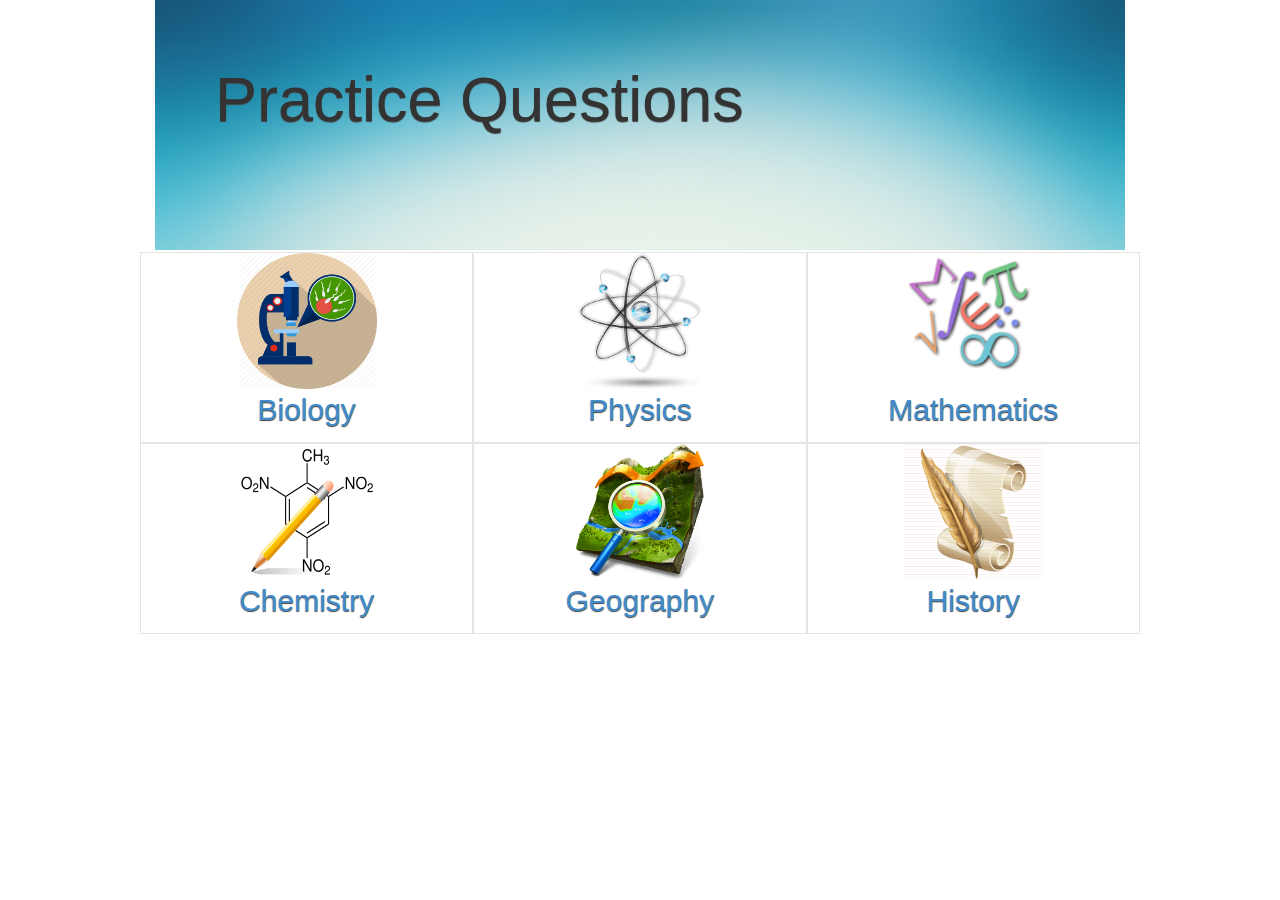
<file: Desktop/deskTop2/esQuiz/index.html>
<!DOCTYPE html>
<html ng-app="quizApp">
<head>
	<title>Practice Questions</title>
	<link rel="stylesheet" href="css/bootstrap.min.css">
	<link rel="stylesheet" href="css/style.css">
	<script src="scripts/angular.min.js"></script>
	<script src="scripts/angular-ui/angular-ui-router.js"></script>
    <script src="scripts/angular-route.min.js"></script>
    <script src="scripts/angular-resource.min.js"></script>
    <script src="scripts/angular-ui/ui-bootstrap-tpls.min.js"></script>
    <script src="js/app.js"></script>
    <script src="js/helperService.js"></script>
    <script src="js/quizCtrl.js"></script>
    <script src="js/createCtrl.js"></script>
    <script src="js/bioCtrl.js"></script>
</head>
<body ng-controller="quizCtrl">
   <div class="container">
      <div class="main">
      	<div ui-view></div>
      </div>
	
   </div>       
</body>
</html>
</file>
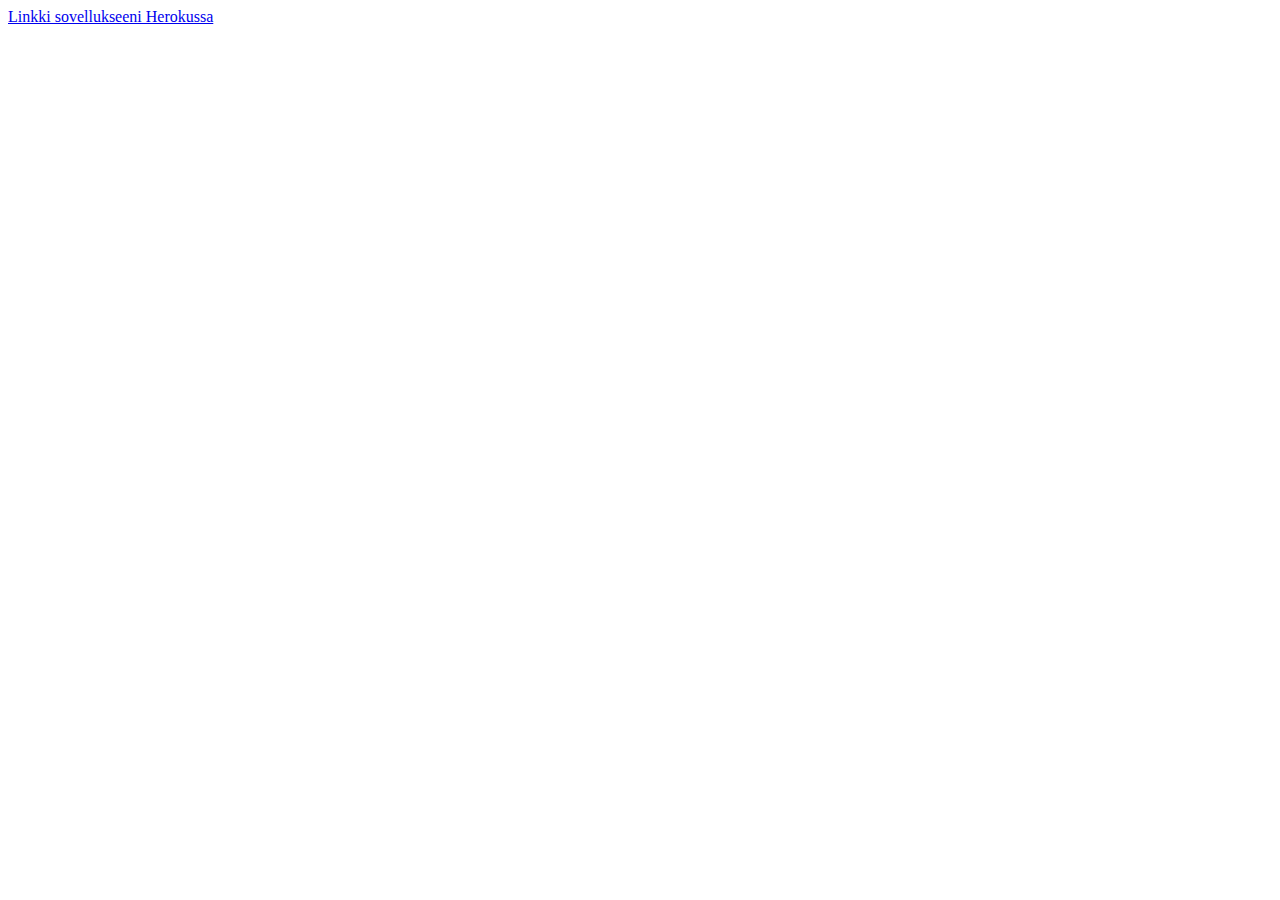
<file: Desktop/NewFolder/kesa2015-weso/wk6-42_LookMamaImInHeroku/src/index.html>
<!DOCTYPE html>
<!--
To change this license header, choose License Headers in Project Properties.
To change this template file, choose Tools | Templates
and open the template in the editor.
-->
<html>
    <head>
        <title>Look Mama, I'm in Heroku!</title>
        <meta charset="UTF-8">
        <meta name="viewport" content="width=device-width, initial-scale=1.0">
    </head>
    <body>
        <!-- Laita tähän linkki Herokussa sijaitsevaan sovellukseesi -->
        <a href="#">Linkki sovellukseeni Herokussa</a>
    </body>
</html>
</file>
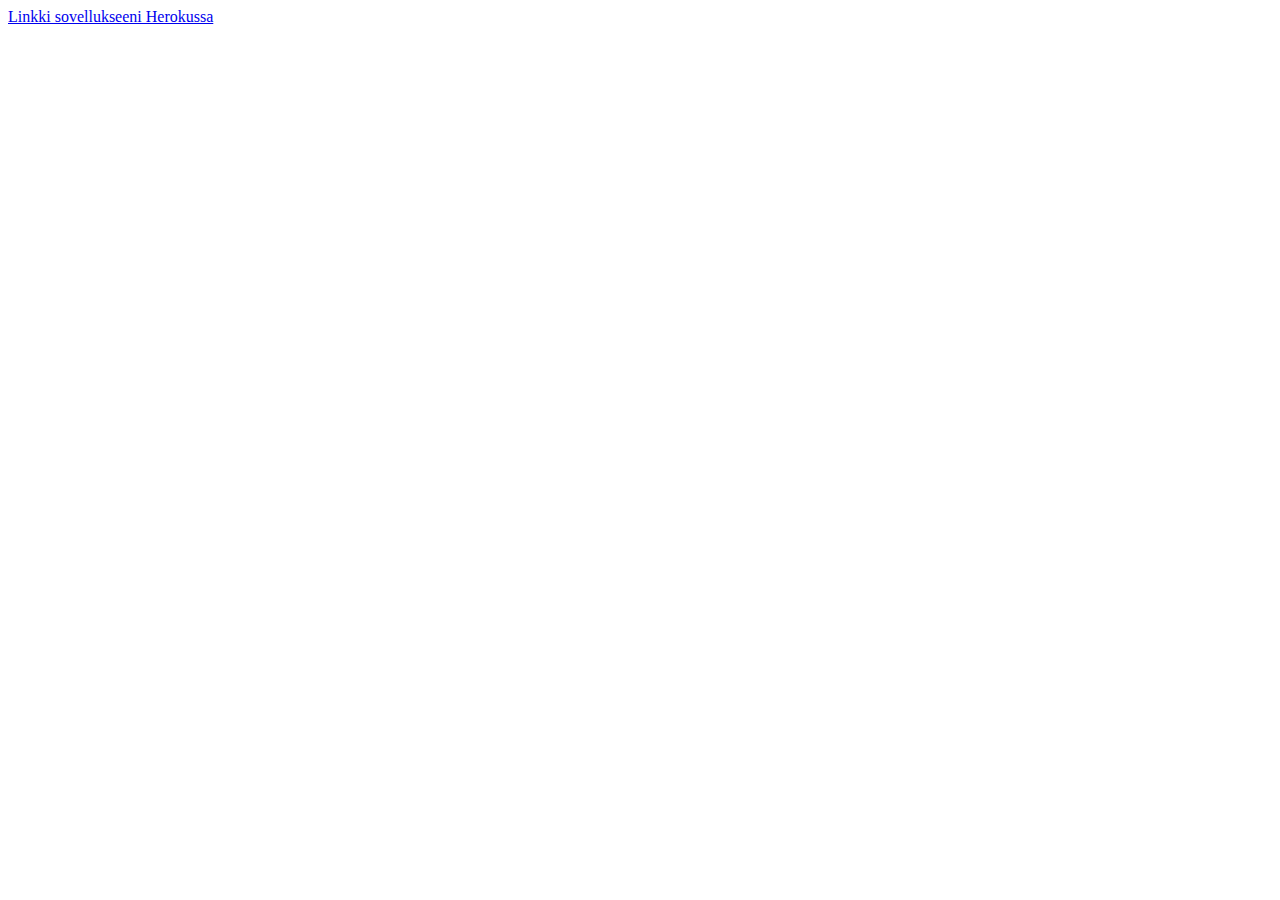
<file: Desktop/NewFolder/kesa2015-weso/wk6-43_ElokuvakirjastoOsa1/src/index.html>
<!DOCTYPE html>
<!--
To change this license header, choose License Headers in Project Properties.
To change this template file, choose Tools | Templates
and open the template in the editor.
-->
<html>
    <head>
        <title>Elokuvakirjasto osa 1</title>
        <meta charset="UTF-8">
        <meta name="viewport" content="width=device-width, initial-scale=1.0">
    </head>
    <body>
        <!-- Laita tähän linkki Herokussa sijaitsevaan sovellukseesi -->
        <a href="#">Linkki sovellukseeni Herokussa</a>
    </body>
</html>
</file>
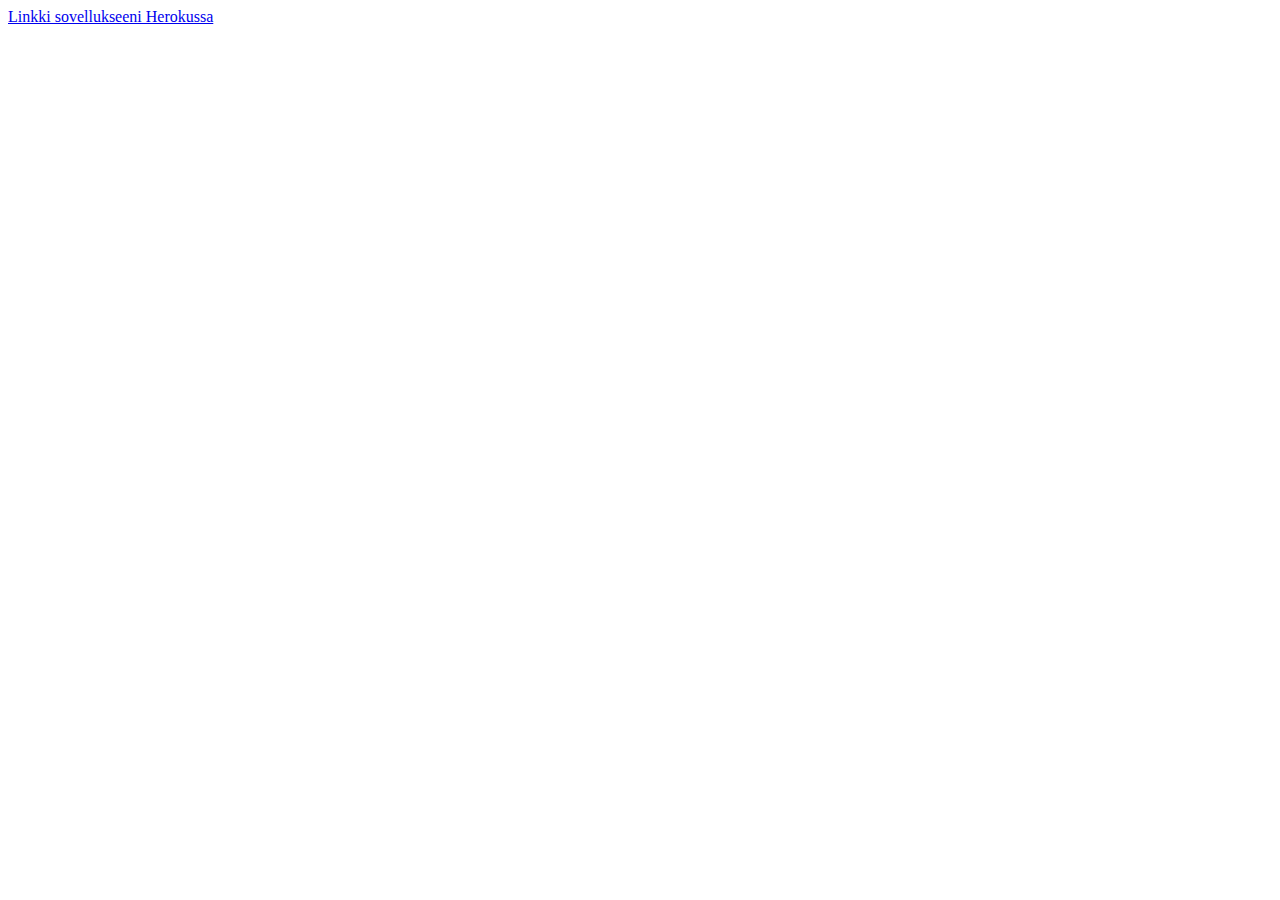
<file: Desktop/NewFolder/kesa2015-weso/wk6-44_ElokuvakirjastoOsa2/src/index.html>
<!DOCTYPE html>
<!--
To change this license header, choose License Headers in Project Properties.
To change this template file, choose Tools | Templates
and open the template in the editor.
-->
<html>
    <head>
        <title>Elokuvakirjasto osa 2</title>
        <meta charset="UTF-8">
        <meta name="viewport" content="width=device-width, initial-scale=1.0">
    </head>
    <body>
        <!-- Laita tähän linkki Herokussa sijaitsevaan sovellukseesi -->
        <a href="#">Linkki sovellukseeni Herokussa</a>
    </body>
</html>
</file>
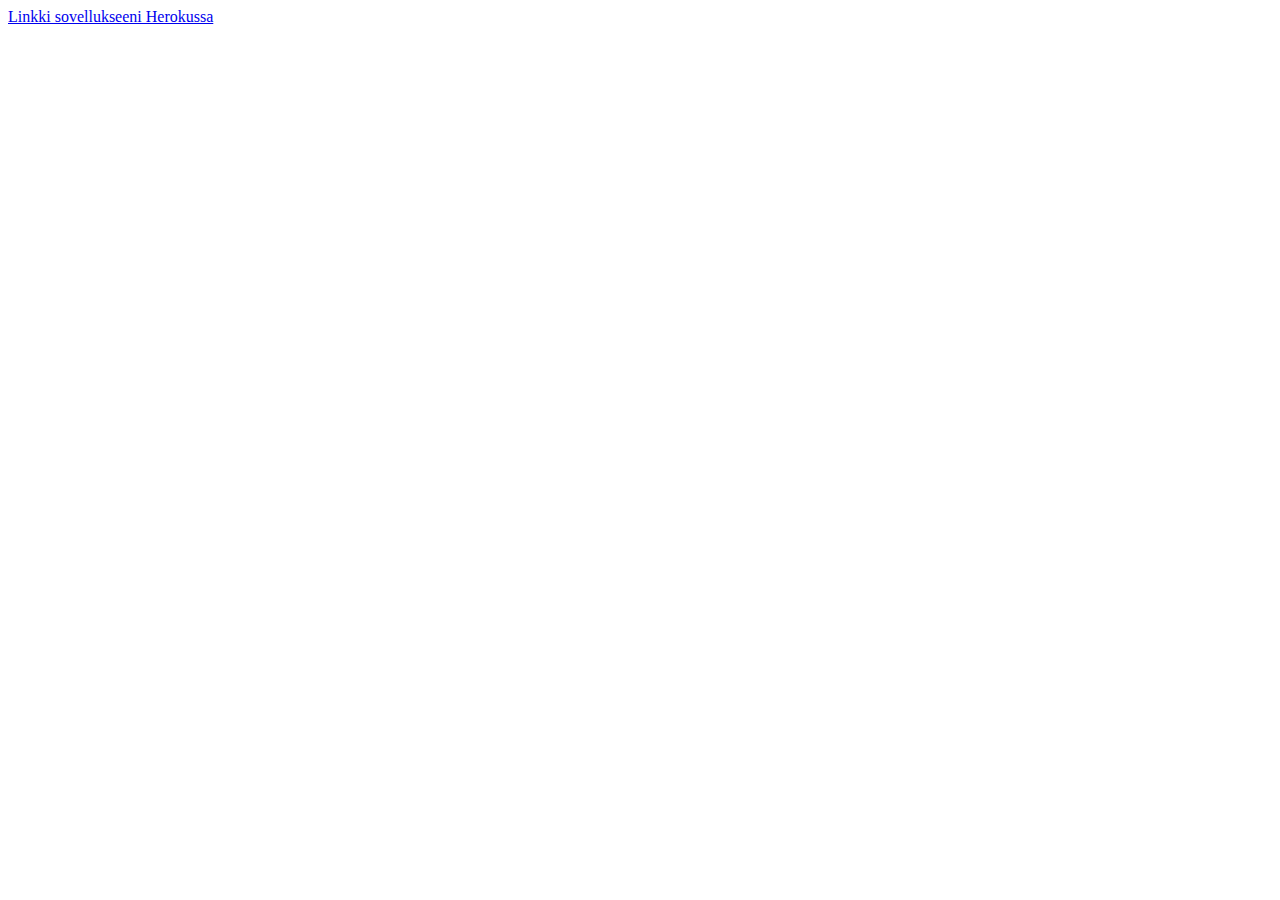
<file: Desktop/NewFolder/kesa2015-weso/wk6-45_ElokuvakirjastoOsa3/src/index.html>
<!DOCTYPE html>
<!--
To change this license header, choose License Headers in Project Properties.
To change this template file, choose Tools | Templates
and open the template in the editor.
-->
<html>
    <head>
        <title>Elokuvakirjasto osa 3</title>
        <meta charset="UTF-8">
        <meta name="viewport" content="width=device-width, initial-scale=1.0">
    </head>
    <body>
        <!-- Laita tähän linkki Herokussa sijaitsevaan sovellukseesi -->
        <a href="#">Linkki sovellukseeni Herokussa</a>
    </body>
</html>
</file>
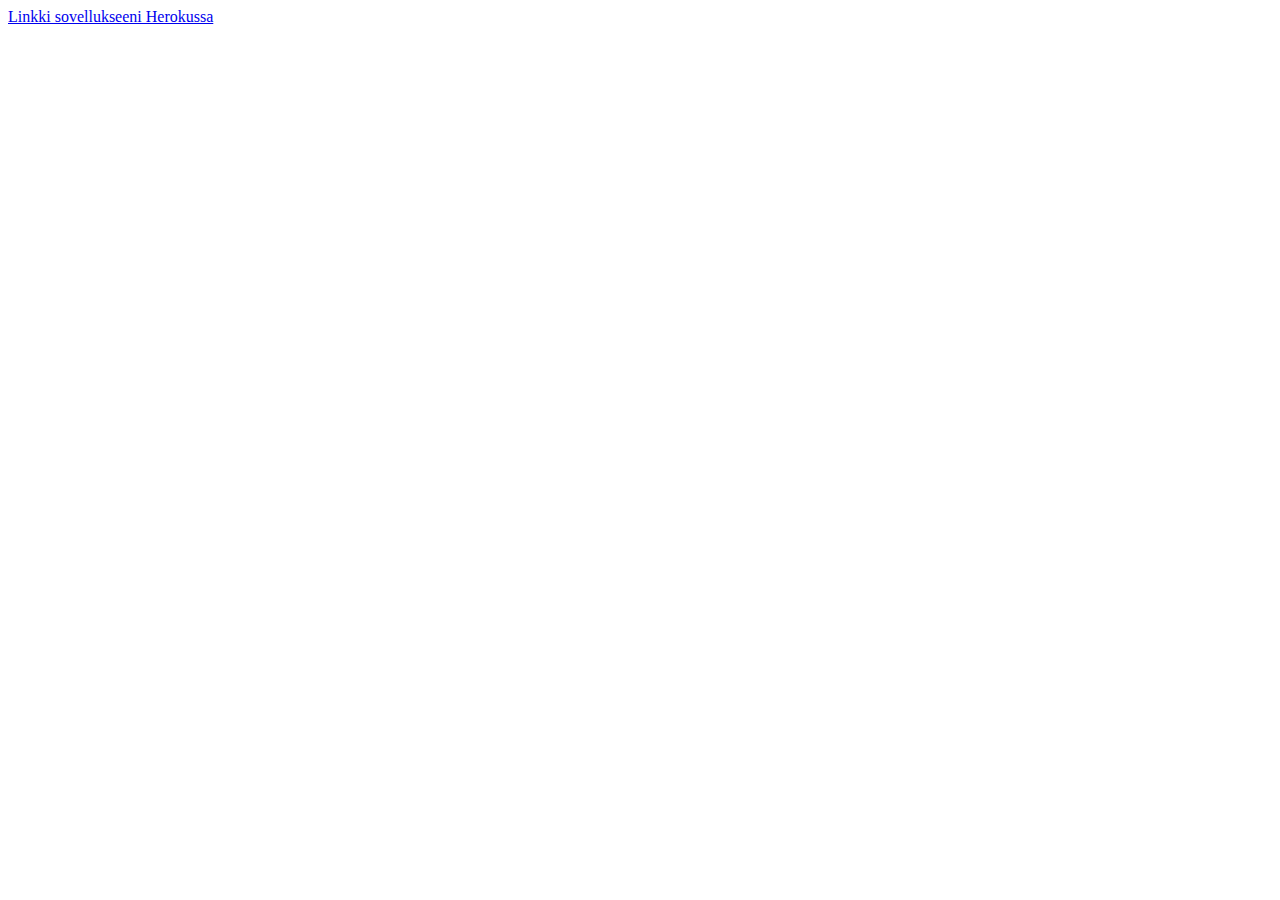
<file: Desktop/NewFolder/kesa2015-weso/wk6-47_KiillotaKilpesi/src/index.html>
<!DOCTYPE html>
<!--
To change this license header, choose License Headers in Project Properties.
To change this template file, choose Tools | Templates
and open the template in the editor.
-->
<html>
    <head>
        <title>Kiillota kilpesi</title>
        <meta charset="UTF-8">
        <meta name="viewport" content="width=device-width, initial-scale=1.0">
    </head>
    <body>
        <!-- Laita tähän linkki Herokussa sijaitsevaan sovellukseesi -->
        <a href="#">Linkki sovellukseeni Herokussa</a>
    </body>
</html>
</file>
<file: Desktop/deskTop2/esQuiz/css/style.css>
﻿body {
    font-family: 'Segoe UI', sans-serif;
    margin:auto;
    max-width:95%;
    width:1000px;
}



#wrapper {
    border: 1px #e4e4e4 solid;
}

.bg{
    background-image: url("images/bg.jpg");
    background-color: #cccccc;
    position: fixed;
    width: 100%;
    height: 250px; /*same height as jumbotron */
    top:0;
    left:0;
    z-index: -1;
}
.jumbotron {
  height: 250px;
  background-image:url('images/background.png');
  text-shadow: #444 0 1px 1px;
  background-size: cover;
  margin-bottom: 2px;
  
  /*background:transparent;*/
}


*{
    border-radius:0px !important;
}

h1{
    font-size:26px;
    font-weight:normal;
}
h3{
    font-size:36px;
    font-weight:600;
    color: white;
}
h4{
    font-size:30px;
    font-family: "Myriad Pro", sans-serif;
    font-weight: 600;
    
    
}

.hborder{
    text-shadow: -1px 0 black, 0 2px black, 2px 0 black, 0 -1px black;

}
.white-gradient {
    position: relative;
    }
 .white-gradient:after {
            content: '';
            display: block;
            position: absolute;
            top: 0;
            left: 0;
            height: 100%;
            width: 100%;
            filter: progid:DXImageTransform.Microsoft.gradient( startColorstr='#ffffff', endColorstr='#00ffffff',GradientType=0 );
            background: -webkit-gradient(linear, left top, left bottom, color-stop(0%, rgba(255,255,255,1)), color-stop(100%, rgba(255,255,255,0)));
            background: -webkit-linear-gradient(top, rgba(255,255,255,1) 0%,rgba(255,255,255,0) 100%);
            background:    -moz-linear-gradient(top, rgba(255,255,255,1) 0%, rgba(255,255,255,0) 100%);
            background:     -ms-linear-gradient(top, rgba(255,255,255,1) 0%, rgba(255,255,255,0) 100%);
            background:      -o-linear-gradient(top, rgba(255,255,255,1) 0%, rgba(255,255,255,0) 100%);
            background:         linear-gradient(top, rgba(255,255,255,1) 0%, rgba(255,255,255,0) 100%);
}
h2{
    font-size:34px;
    font-family: "Myriad Pro", sans-serif;
    font-weight: normal;
    
}

hr{
    border:none;
    border-top:2px solid #ccc;
    background:none;
    margin:10px 20px 2px 2px;
    width: 100%;
}

p {
   font-size:30px; 
    text-shadow: #444 0 1px 1px;
}
/* SQUARED ONE */
.bgtr{
    background: rgba(242,246,248,1);
    background: -moz-linear-gradient(left, rgba(242,246,248,1) 0%, rgba(181,198,208,1) 51%, rgba(216,225,231,1) 63%, rgba(224,239,249,1) 100%);
    background: -webkit-gradient(left top, right top, color-stop(0%, rgba(242,246,248,1)), color-stop(51%, rgba(181,198,208,1)), color-stop(63%, rgba(216,225,231,1)), color-stop(100%, rgba(224,239,249,1)));
    background: -webkit-linear-gradient(left, rgba(242,246,248,1) 0%, rgba(181,198,208,1) 51%, rgba(216,225,231,1) 63%, rgba(224,239,249,1) 100%);
    background: -o-linear-gradient(left, rgba(242,246,248,1) 0%, rgba(181,198,208,1) 51%, rgba(216,225,231,1) 63%, rgba(224,239,249,1) 100%);
    background: -ms-linear-gradient(left, rgba(242,246,248,1) 0%, rgba(181,198,208,1) 51%, rgba(216,225,231,1) 63%, rgba(224,239,249,1) 100%);
    background: linear-gradient(to right, rgba(242,246,248,1) 0%, rgba(181,198,208,1) 51%, rgba(216,225,231,1) 63%, rgba(224,239,249,1) 100%);
    filter: progid:DXImageTransform.Microsoft.gradient( startColorstr='#f2f6f8', endColorstr='#e0eff9', GradientType=1 );
 
    
    border: 2px solid;
    padding: 10px;
    border-radius: 20px;
    
}
.bgg{
    border: 2px solid;
    padding: 10px;
    background: #dddddd;
    border-bottom-left-radius: 2em;
}

.btn-circle {
  width: 30px;
  height: 30px;
  text-align: center;
  padding: 6px 0;
  font-size: 12px;
  line-height: 1.42;
  border-radius: 15px;
}
/*end of square one*/

.header-right{
    padding-top:12px;
    text-align:right;
}

.center{
    text-align:center;
}
.right{
    text-align:right;
}

.question{
    
    color:#151569;
    min-height:300px;
    padding:6px;
    text-align:center;
}
.question h2{
    font-size:22px;
    font-weight:normal;

}

#quiz .options {
    margin: auto;
    max-width: 800px;
    text-align: left;
}
#quiz .options > div{
    display:inline-block;
}
    #quiz .options > div > label {
        background-color: #e7a61a;
        color: #224;
        cursor: pointer;
        display: block;
        font-family:  Arial;
        font-weight:normal;
        margin: 5px;
        text-align: left;
        font-size: 18px;
        margin: 10px;
        min-width: 350px;
        padding: 10px 15px;
        vertical-align: middle;
       

       border:1px solid #666666;
  border-radius: 15px;
-moz-border-radius :15px;
  -webkit-border-radius: 15px;
  padding: 5px;
    
    }

    #quiz .options input[type=checkbox] {
        background-color:#eee;
        border:1px solid #ccc;
        height:22px;
        width:22px;
    }

    .quizNav {
        margin:20px 2px 2px 2px;;
        text-align:center;
    }
    .quizNav ul{
        margin:0;
    }


    .quizNav ul li{
        display:inline-block;
        list-style-type:none;
    }
    
div.review{
    text-align:center;
}
div.review > div {
    cursor:pointer;
    display:inline-block;
    margin:2px;
    width: 25%;
}

.answered {
    background-color:#ccffcc;
    border:1px solid #aaeeaa;
    padding:12px;
}

.not-answered {
    background-color:#ffcccc;
    border:1px solid #eeaaaa;
    padding:12px;
}

.result{

}

.result-question{
    background-color:#eee;
    margin:4px;
    padding:6px;
}
.result-question h3 {
    font-size:18px;
    font-weight:normal;
}
#quiz .result-options {
    margin: auto;
    max-width: 800px;
    text-align: left;
}
#quiz .result-options > div{
    display:inline-block;
}
    #quiz .result-options > div > label {
        background-color: #ccd2dc;
        color: #224;
        cursor: pointer;
        display: block;
        font-family: 'Segoe UI', Calibri, Arial;
        font-weight:normal;
        margin: 5px;
        text-align: left;
        font-size: 16px;
        margin: 6px;
        min-width: 300px;
        padding: 6px 12px;
        vertical-align: middle;
    }

    #quiz .result-options input[type=checkbox] {
        background-color:#eee;
        border:1px solid #ccc;
        height:16px;
        width:16px;
    }

    .result-correct{
        background-color: #62f462;
    }
    
    .result-incorrect{
        /*background-color: #f79b60;*/
    }

    
/* Create Quiz Styles */
.create-quiz .question {
    text-align:left;
}
.create-quiz input[type=text]{
    border:1px solid #ddd;
    width:95%;
}
.create-quiz .tb-quiz-name{
    background-color:#ccffcc;
    text-align:center;
}

.create-quiz .tb-desc{
    background-color:#fff;
}

.create-quiz .options > div{
    margin-left:20px;
}
.create-quiz .options input[type=checkbox]{
    border: 1px solid #262626;
    display: inline-block;
    height:20px;
    margin-top:10px;
    margin-bottom:0;
    padding:0;
    width:20px;
    -webkit-appearance:checkbox;    
}
</file>
